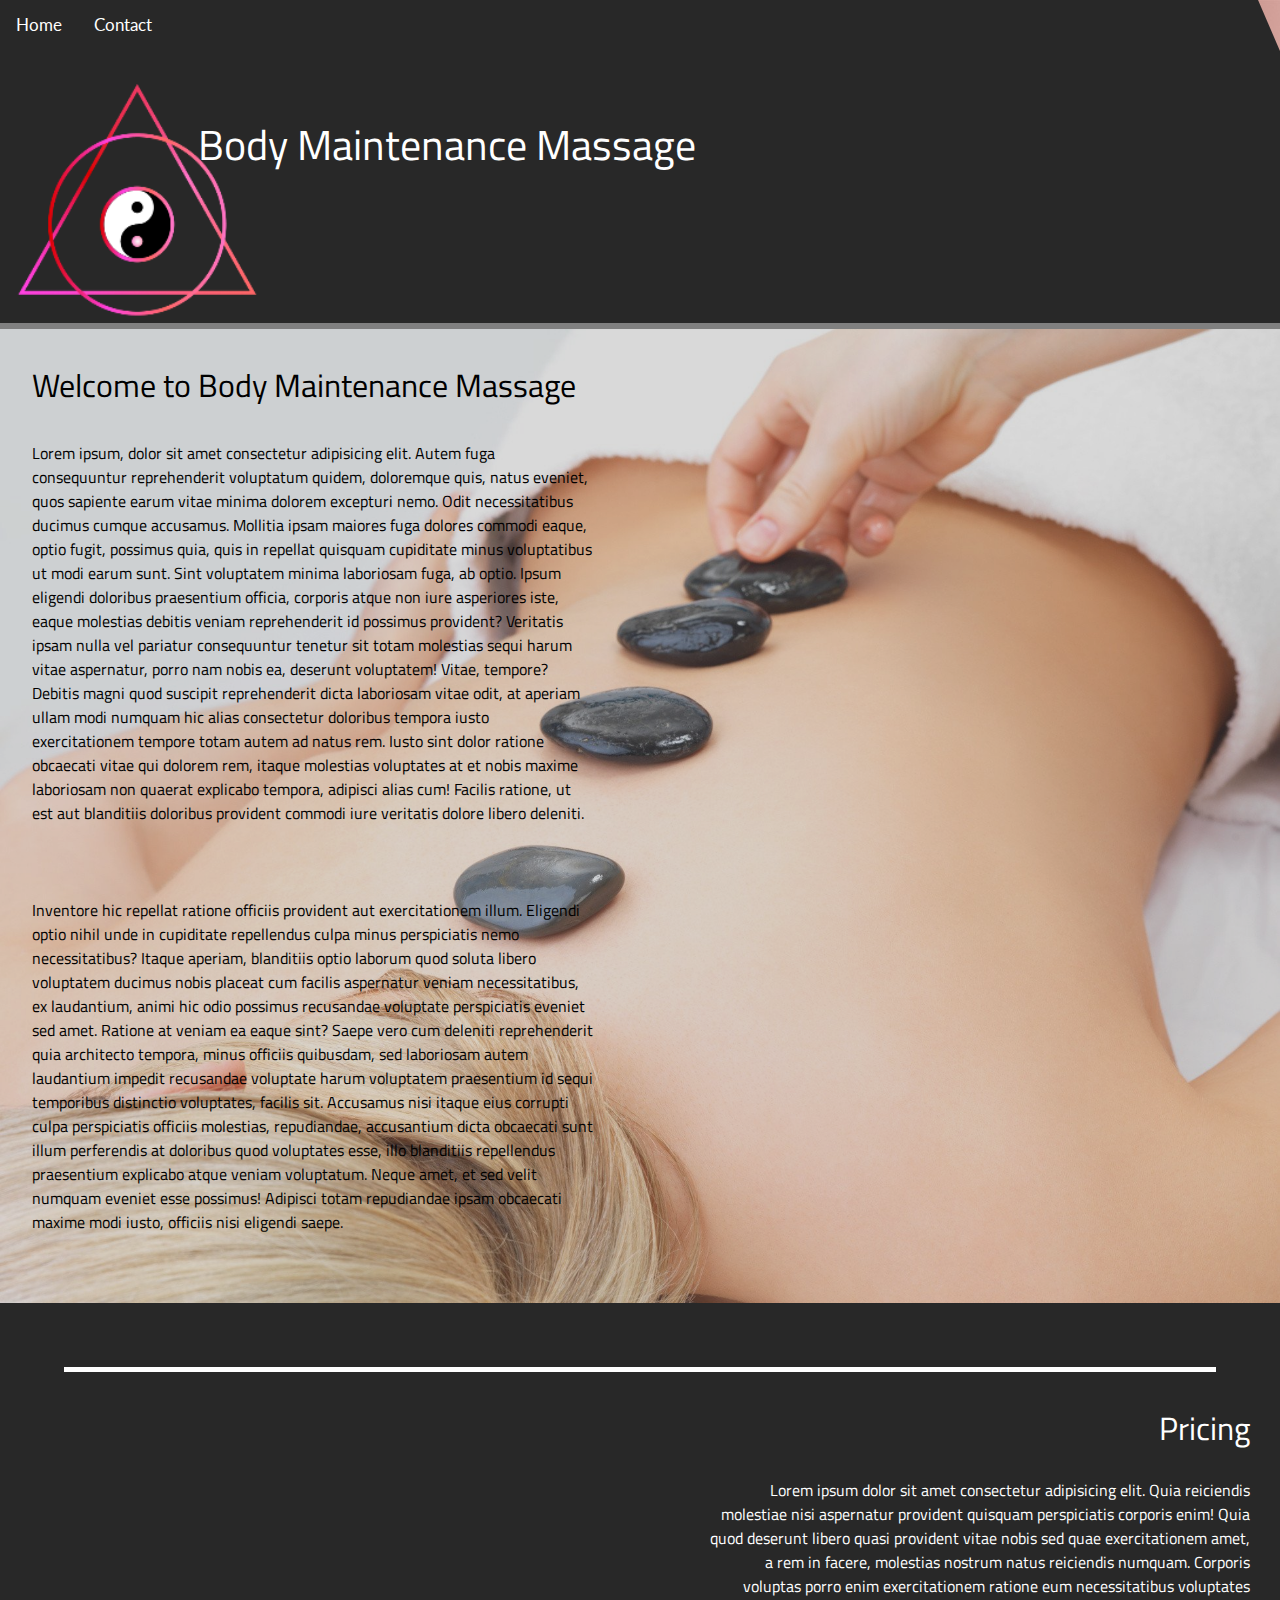
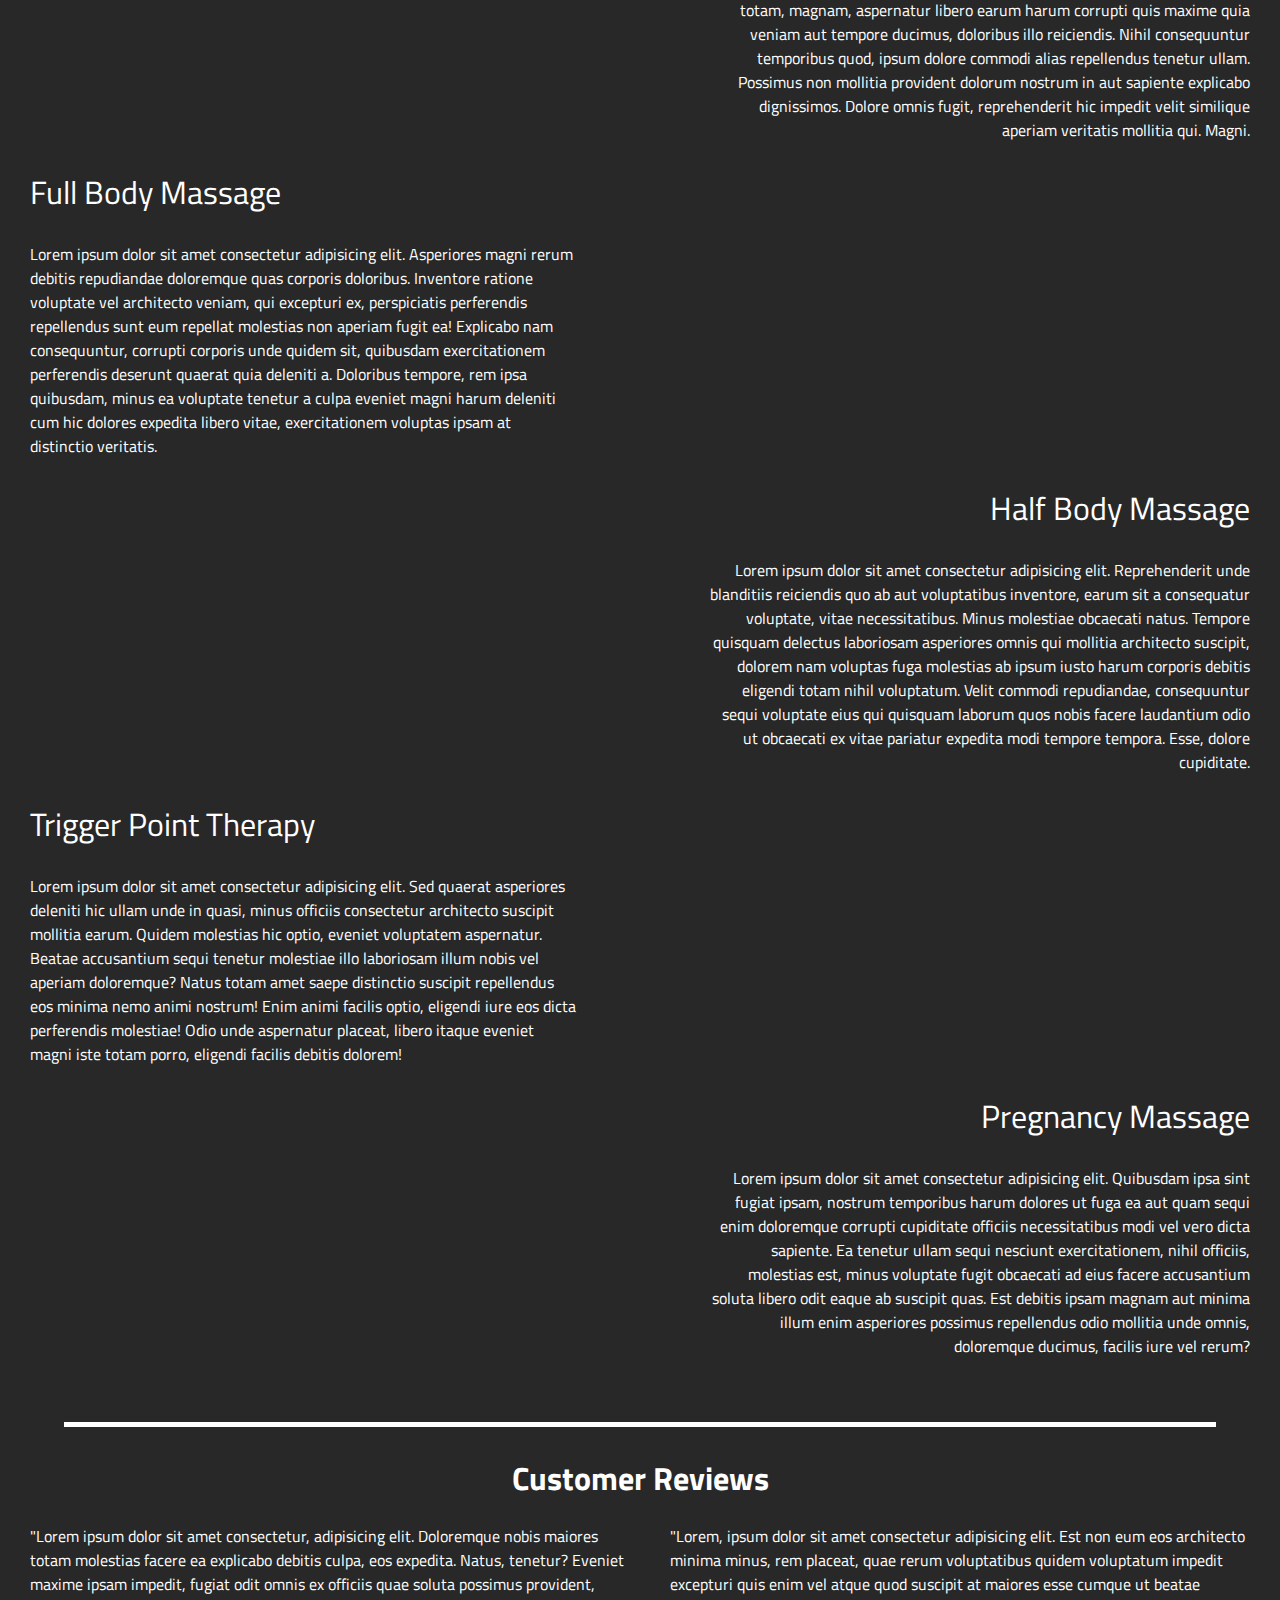
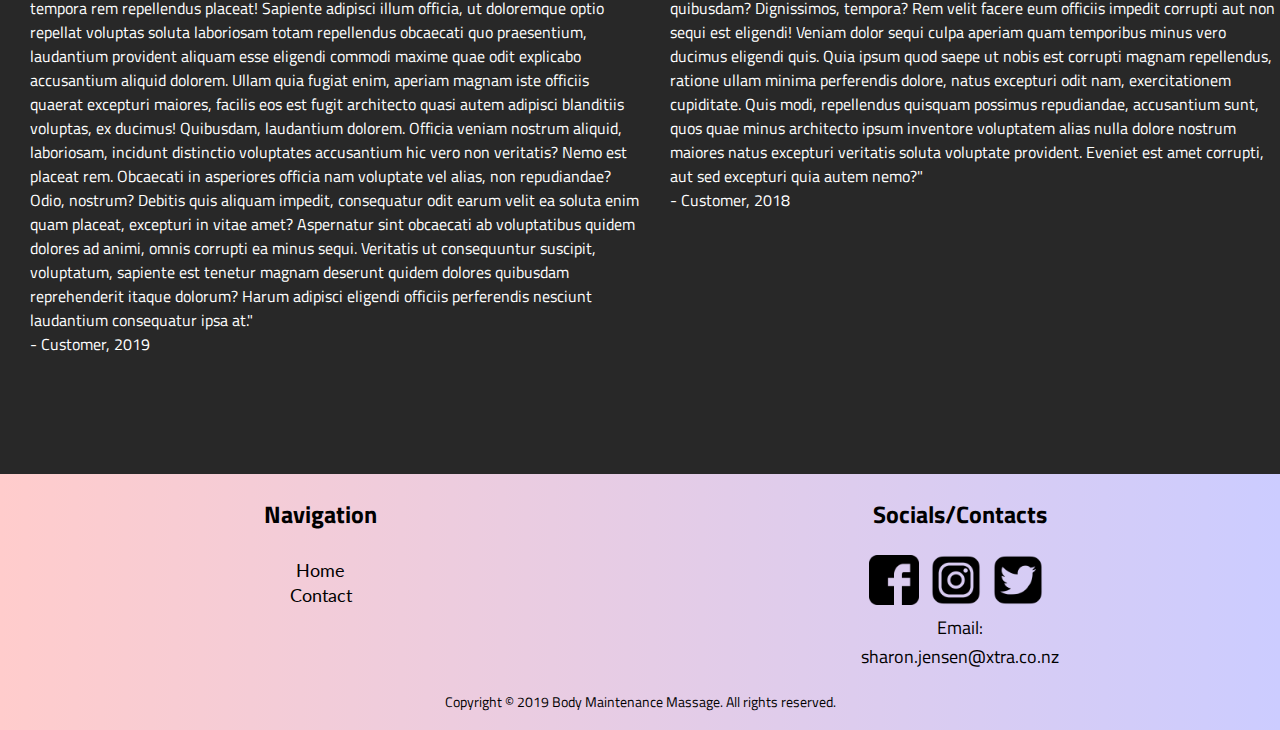
<file: index.html>
<!DOCTYPE html>
<html lang="en">
<head>
    <meta charset="UTF-8">
    <meta name="viewport" content="width=device-width, initial-scale=1">
    <meta http-equiv="X-UA-Compatible" content="ie=edge">
    <link rel="stylesheet" type="text/css" href="sheet o' style.css">
    <link href="https://fonts.googleapis.com/css?family=Lato|titillium+Web:200" rel="stylesheet">
    <title>Body Maintenance Massage</title>
</head>
<body>

<div class="navbar">
    <div class="card">
        <img src="images/banner.png">
        <div class="header">
            <a href="index.html">Home</a>
            <a href="Contact.html">Contact</a>
            <div class="container">
            <businessName>Body Maintenance Massage</businessName>
            </div>
        </div>
    </div>
</div>

<div class="backStonesTowel"></div>

<div class="container">
<welcome>Welcome to Body Maintenance Massage</welcome>
</div>
<div class="sub-container">
<div class="1stParagraph"><paragraph>Lorem ipsum, dolor sit amet consectetur adipisicing elit. Autem fuga consequuntur reprehenderit voluptatum quidem, doloremque quis, natus eveniet, quos sapiente earum vitae minima dolorem excepturi nemo. Odit necessitatibus ducimus cumque accusamus. Mollitia ipsam maiores fuga dolores commodi eaque, optio fugit, possimus quia, quis in repellat quisquam cupiditate minus voluptatibus ut modi earum sunt. Sint voluptatem minima laboriosam fuga, ab optio. Ipsum eligendi doloribus praesentium officia, corporis atque non iure asperiores iste, eaque molestias debitis veniam reprehenderit id possimus provident? Veritatis ipsam nulla vel pariatur consequuntur tenetur sit totam molestias sequi harum vitae aspernatur, porro nam nobis ea, deserunt voluptatem! Vitae, tempore? Debitis magni quod suscipit reprehenderit dicta laboriosam vitae odit, at aperiam ullam modi numquam hic alias consectetur doloribus tempora iusto exercitationem tempore totam autem ad natus rem. Iusto sint dolor ratione obcaecati vitae qui dolorem rem, itaque molestias voluptates at et nobis maxime laboriosam non quaerat explicabo tempora, adipisci alias cum! Facilis ratione, ut est aut blanditiis doloribus provident commodi iure veritatis dolore libero deleniti.</paragraph></div>
<div class="2ndParagraph"><paragraph>Inventore hic repellat ratione officiis provident aut exercitationem illum. Eligendi optio nihil unde in cupiditate repellendus culpa minus perspiciatis nemo necessitatibus? Itaque aperiam, blanditiis optio laborum quod soluta libero voluptatem ducimus nobis placeat cum facilis aspernatur veniam necessitatibus, ex laudantium, animi hic odio possimus recusandae voluptate perspiciatis eveniet sed amet. Ratione at veniam ea eaque sint? Saepe vero cum deleniti reprehenderit quia architecto tempora, minus officiis quibusdam, sed laboriosam autem laudantium impedit recusandae voluptate harum voluptatem praesentium id sequi temporibus distinctio voluptates, facilis sit. Accusamus nisi itaque eius corrupti culpa perspiciatis officiis molestias, repudiandae, accusantium dicta obcaecati sunt illum perferendis at doloribus quod voluptates esse, illo blanditiis repellendus praesentium explicabo atque veniam voluptatum. Neque amet, et sed velit numquam eveniet esse possimus! Adipisci totam repudiandae ipsam obcaecati maxime modi iusto, officiis nisi eligendi saepe.</paragraph></div>
</div>
</div>

<div class="breakbar">
<div class="line"></div>
<pricing>Pricing</pricing>
<pricepg>Lorem ipsum dolor sit amet consectetur adipisicing elit. Quia reiciendis molestiae nisi aspernatur provident quisquam perspiciatis corporis enim! Quia quod deserunt libero quasi provident vitae nobis sed quae exercitationem amet, a rem in facere, molestias nostrum natus reiciendis numquam. Corporis voluptas porro enim exercitationem ratione eum necessitatibus voluptates totam, magnam, aspernatur libero earum harum corrupti quis maxime quia veniam aut tempore ducimus, doloribus illo reiciendis. Nihil consequuntur temporibus quod, ipsum dolore commodi alias repellendus tenetur ullam. Possimus non mollitia provident dolorum nostrum in aut sapiente explicabo dignissimos. Dolore omnis fugit, reprehenderit hic impedit velit similique aperiam veritatis mollitia qui. Magni.</pricepg>
<FBM>Full Body Massage</FBM>
<FBMpg>Lorem ipsum dolor sit amet consectetur adipisicing elit. Asperiores magni rerum debitis repudiandae doloremque quas corporis doloribus. Inventore ratione voluptate vel architecto veniam, qui excepturi ex, perspiciatis perferendis repellendus sunt eum repellat molestias non aperiam fugit ea! Explicabo nam consequuntur, corrupti corporis unde quidem sit, quibusdam exercitationem perferendis deserunt quaerat quia deleniti a. Doloribus tempore, rem ipsa quibusdam, minus ea voluptate tenetur a culpa eveniet magni harum deleniti cum hic dolores expedita libero vitae, exercitationem voluptas ipsam at distinctio veritatis.</FBMpg>
<HBM>Half Body Massage</HBM>
<HBMpg>Lorem ipsum dolor sit amet consectetur adipisicing elit. Reprehenderit unde blanditiis reiciendis quo ab aut voluptatibus inventore, earum sit a consequatur voluptate, vitae necessitatibus. Minus molestiae obcaecati natus. Tempore quisquam delectus laboriosam asperiores omnis qui mollitia architecto suscipit, dolorem nam voluptas fuga molestias ab ipsum iusto harum corporis debitis eligendi totam nihil voluptatum. Velit commodi repudiandae, consequuntur sequi voluptate eius qui quisquam laborum quos nobis facere laudantium odio ut obcaecati ex vitae pariatur expedita modi tempore tempora. Esse, dolore cupiditate.</HBMpg>
<TPT>Trigger Point Therapy</TPT>
<TPTpg>Lorem ipsum dolor sit amet consectetur adipisicing elit. Sed quaerat asperiores deleniti hic ullam unde in quasi, minus officiis consectetur architecto suscipit mollitia earum. Quidem molestias hic optio, eveniet voluptatem aspernatur. Beatae accusantium sequi tenetur molestiae illo laboriosam illum nobis vel aperiam doloremque? Natus totam amet saepe distinctio suscipit repellendus eos minima nemo animi nostrum! Enim animi facilis optio, eligendi iure eos dicta perferendis molestiae! Odio unde aspernatur placeat, libero itaque eveniet magni iste totam porro, eligendi facilis debitis dolorem!</TPTpg>
<PM>Pregnancy Massage</PM>
<PMpg>Lorem ipsum dolor sit amet consectetur adipisicing elit. Quibusdam ipsa sint fugiat ipsam, nostrum temporibus harum dolores ut fuga ea aut quam sequi enim doloremque corrupti cupiditate officiis necessitatibus modi vel vero dicta sapiente. Ea tenetur ullam sequi nesciunt exercitationem, nihil officiis, molestias est, minus voluptate fugit obcaecati ad eius facere accusantium soluta libero odit eaque ab suscipit quas. Est debitis ipsam magnam aut minima illum enim asperiores possimus repellendus odio mollitia unde omnis, doloremque ducimus, facilis iure vel rerum?</PMpg>
<div class="line"></div>

<div class="row">
    <h1>Customer Reviews</h1>
        <div class="column">
            <p1>"Lorem ipsum dolor sit amet consectetur, adipisicing elit. Doloremque nobis maiores totam molestias facere ea explicabo debitis culpa, eos expedita. Natus, tenetur? Eveniet maxime ipsam impedit, fugiat odit omnis ex officiis quae soluta possimus provident, tempora rem repellendus placeat! Sapiente adipisci illum officia, ut doloremque optio repellat voluptas soluta laboriosam totam repellendus obcaecati quo praesentium, laudantium provident aliquam esse eligendi commodi maxime quae odit explicabo accusantium aliquid dolorem. Ullam quia fugiat enim, aperiam magnam iste officiis quaerat excepturi maiores, facilis eos est fugit architecto quasi autem adipisci blanditiis voluptas, ex ducimus! Quibusdam, laudantium dolorem. Officia veniam nostrum aliquid, laboriosam, incidunt distinctio voluptates accusantium hic vero non veritatis? Nemo est placeat rem. Obcaecati in asperiores officia nam voluptate vel alias, non repudiandae? Odio, nostrum? Debitis quis aliquam impedit, consequatur odit earum velit ea soluta enim quam placeat, excepturi in vitae amet? Aspernatur sint obcaecati ab voluptatibus quidem dolores ad animi, omnis corrupti ea minus sequi. Veritatis ut consequuntur suscipit, voluptatum, sapiente est tenetur magnam deserunt quidem dolores quibusdam reprehenderit itaque dolorum? Harum adipisci eligendi officiis perferendis nesciunt laudantium consequatur ipsa at."<br> - Customer, 2019</p1>
        </div>
        <div class="column">
            <p1>"Lorem, ipsum dolor sit amet consectetur adipisicing elit. Est non eum eos architecto minima minus, rem placeat, quae rerum voluptatibus quidem voluptatum impedit excepturi quis enim vel atque quod suscipit at maiores esse cumque ut beatae quibusdam? Dignissimos, tempora? Rem velit facere eum officiis impedit corrupti aut non sequi est eligendi! Veniam dolor sequi culpa aperiam quam temporibus minus vero ducimus eligendi quis. Quia ipsum quod saepe ut nobis est corrupti magnam repellendus, ratione ullam minima perferendis dolore, natus excepturi odit nam, exercitationem cupiditate. Quis modi, repellendus quisquam possimus repudiandae, accusantium sunt, quos quae minus architecto ipsum inventore voluptatem alias nulla dolore nostrum maiores natus excepturi veritatis soluta voluptate provident. Eveniet est amet corrupti, aut sed excepturi quia autem nemo?"<br> - Customer, 2018</p1>
        </div>
    </div>
</div>
</div>

<div id="footer">
    <table class="footerInfo">
        <tbody>
        <tr>
            <th>Navigation</th>
            <th>Socials/Contacts</th>
        </tr>
        <tr>
            <td>
                <a href="index.html">Home</a><br>
                <a href="Contact.html">Contact</a><br>
            </td>
            <td>
                <a href="https://www.facebook.com"><img class="socialIcons" src="images/facebook.png"></a>
                <a href="https://www.instagram.com"><img class="socialIcons" src="images/instagram.png"></a>
                <a href="https://www.twitter.com"><img class="socialIcons" src="images/twitter.png"></a>
            </td>
        </tr>
        <tr>
            <td></td>
            <td>Email:</td>
        </tr>
        <tr>
            <td></td>
            <td>sharon.jensen@xtra.co.nz</td>
        </tr>
        <tr>
            <td></td>
        </tr>
        </tbody>
        <tfoot>
            <tr>
                <td colspan="2">Copyright © 2019 Body Maintenance Massage. All rights reserved.</td>
            </tr>
        </tfoot>
    </table>
</div>

</body>
</html>
</file>
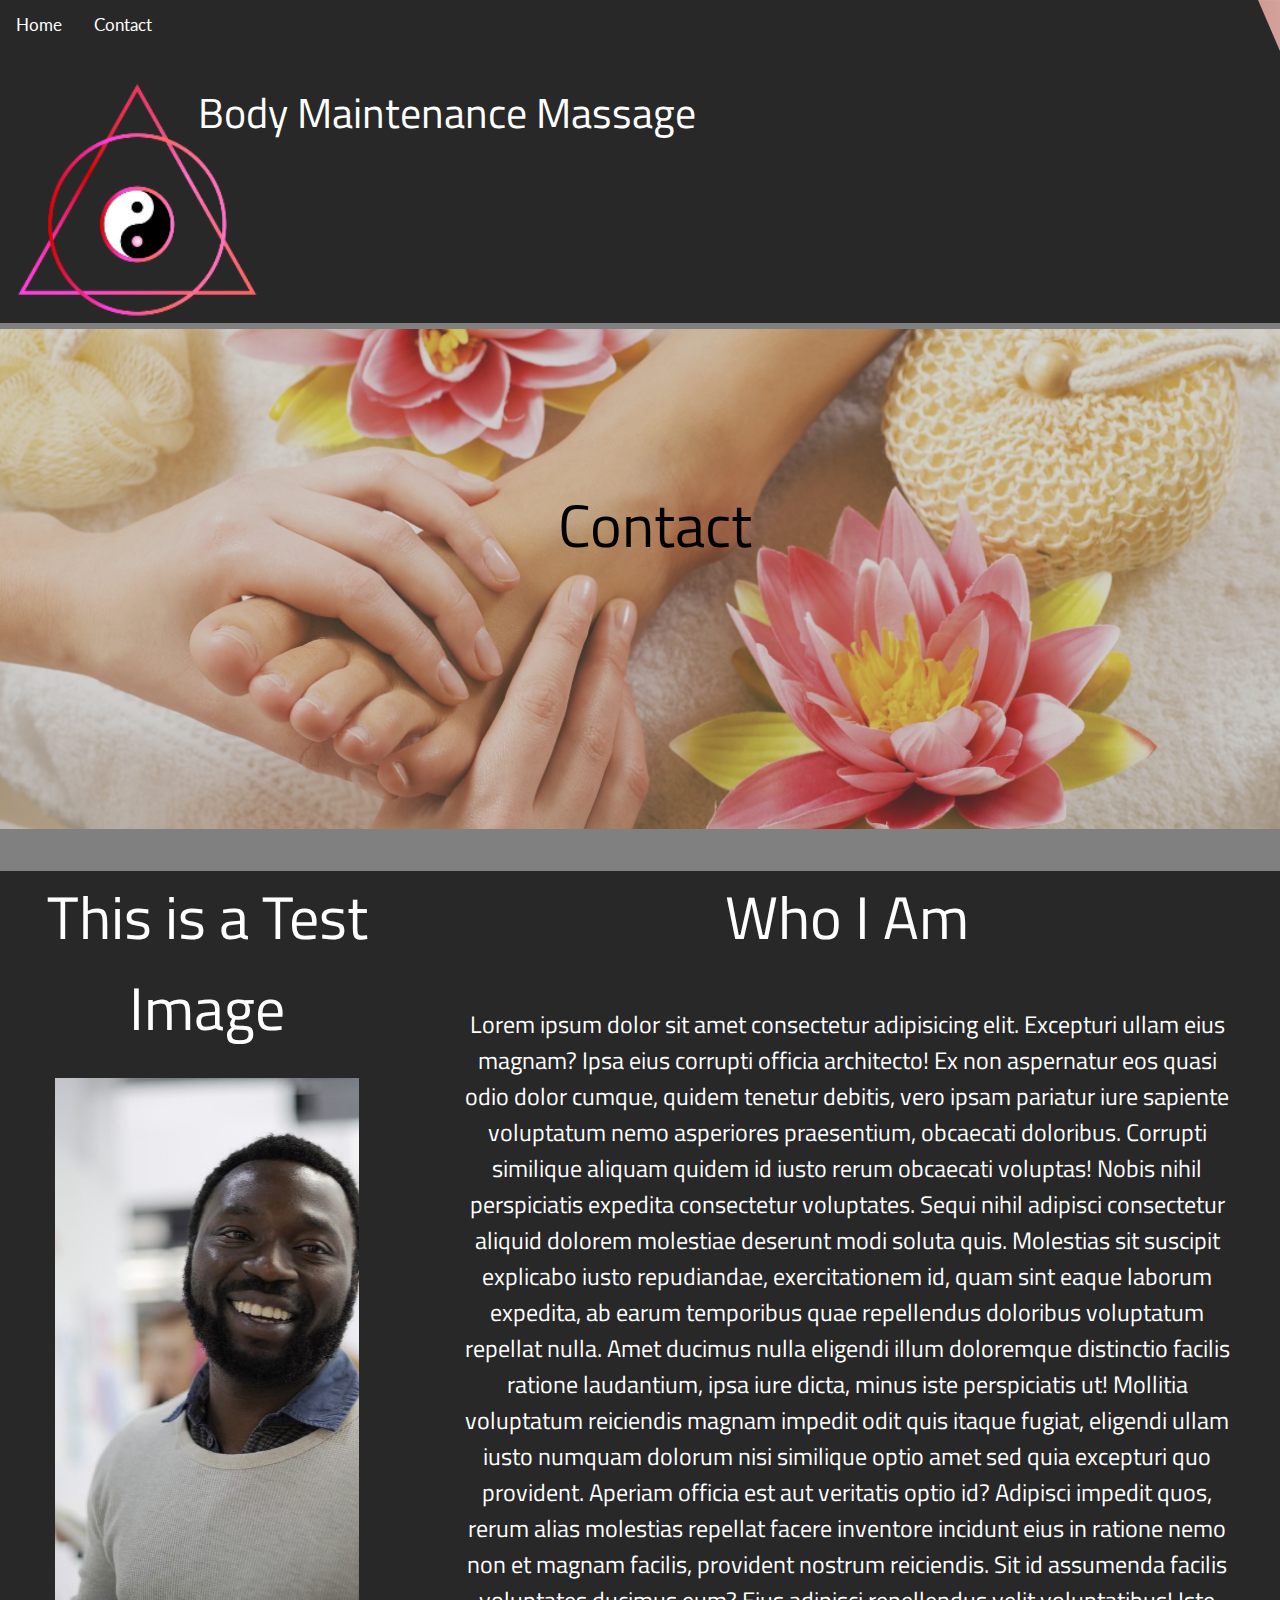
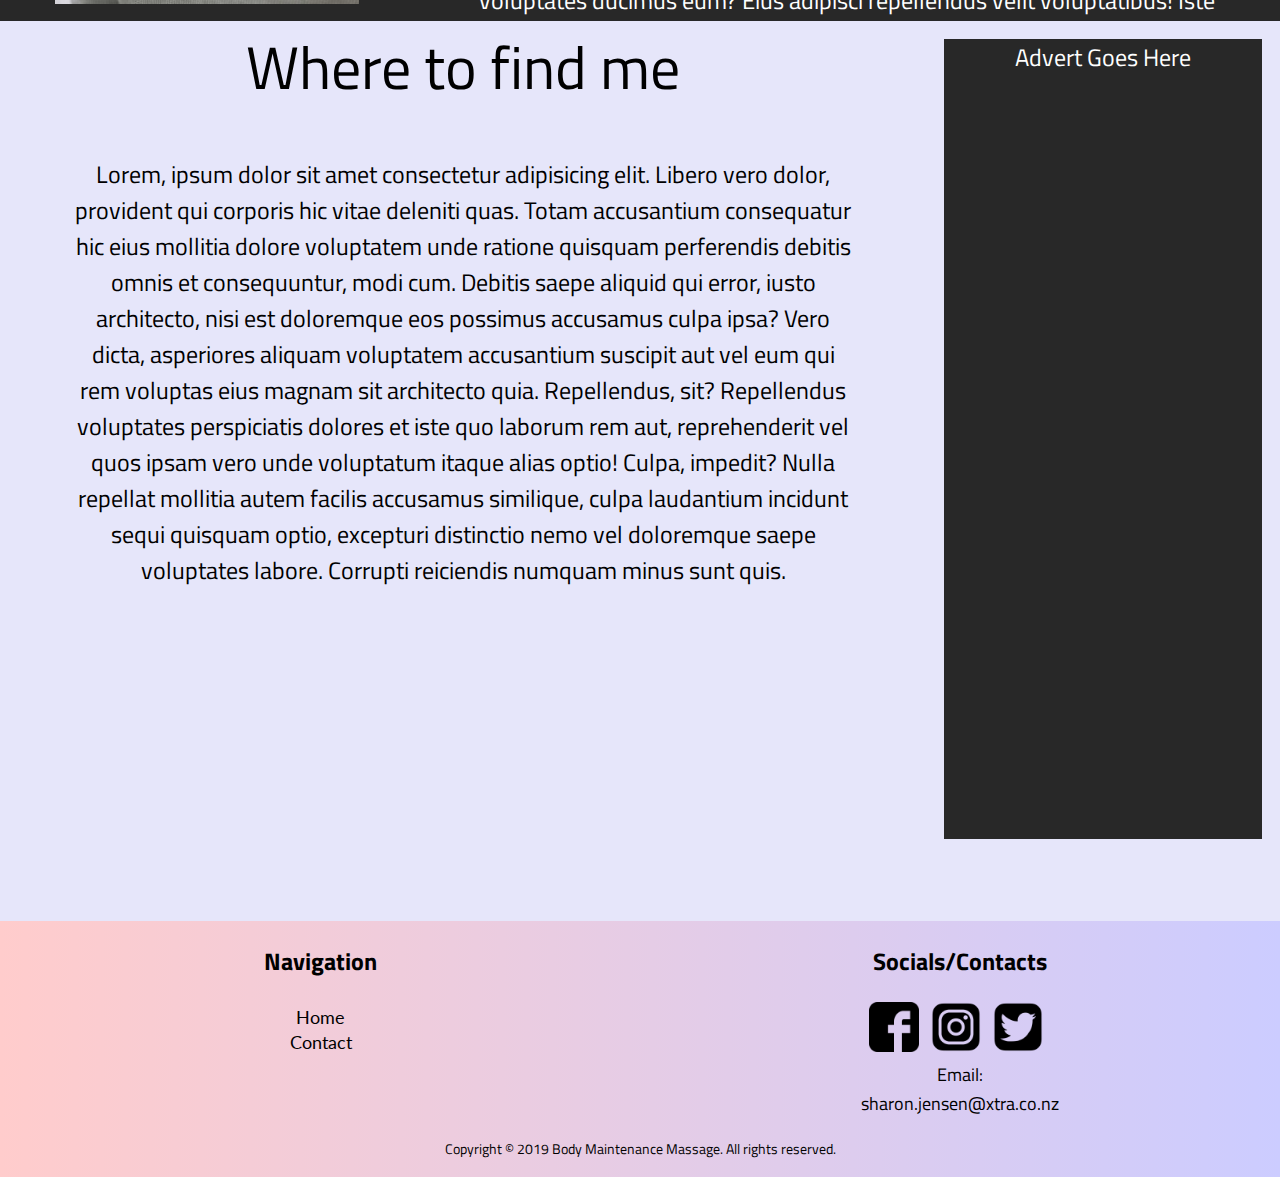
<file: Contact.html>
<!DOCTYPE html>
<html lang="en">
<head>
    <meta charset="UTF-8">
    <meta name="viewport" content="width=device-width, initial-scale=1">
    <meta http-equiv="X-UA-Compatible" content="ie=edge">
    <link rel="stylesheet" type="text/css" href="sheet o' style1.css">
    <link href="https://fonts.googleapis.com/css?family=Lato|titillium+Web:200" rel="stylesheet">
    <title>BMM: Contact</title>
</head>
<body>

<div class="navbar">
    <div class="card">
        <img src="images/banner.png">
            <div class="header">
                <a href="index.html">Home</a>
                <a href="Contact.html">Contact</a>
                <div class="container">
                <businessName>Body Maintenance Massage</businessName>
                </div>
            </div>
        </div>
    </div>
</div>
</div>

<div class="footMassage">
</div>

<div class="subcontainer">
<Contact>Contact</Contact>
</div>

<div class="row">
    <div class="column" style="width: 30%;">
        <div class="column1">This is a Test Image</div>
        <div class="columnParagraph1"></div>
    </div>  
    <div class="column" style="width: 70%;">
        <div class="column2">Who I Am</div>
        <div class="columnParagraph2">Lorem ipsum dolor sit amet consectetur adipisicing elit. Excepturi ullam eius magnam? Ipsa eius corrupti officia architecto! Ex non aspernatur eos quasi odio dolor cumque, quidem tenetur debitis, vero ipsam pariatur iure sapiente voluptatum nemo asperiores praesentium, obcaecati doloribus. Corrupti similique aliquam quidem id iusto rerum obcaecati voluptas! Nobis nihil perspiciatis expedita consectetur voluptates. Sequi nihil adipisci consectetur aliquid dolorem molestiae deserunt modi soluta quis. Molestias sit suscipit explicabo iusto repudiandae, exercitationem id, quam sint eaque laborum expedita, ab earum temporibus quae repellendus doloribus voluptatum repellat nulla. Amet ducimus nulla eligendi illum doloremque distinctio facilis ratione laudantium, ipsa iure dicta, minus iste perspiciatis ut! Mollitia voluptatum reiciendis magnam impedit odit quis itaque fugiat, eligendi ullam iusto numquam dolorum nisi similique optio amet sed quia excepturi quo provident. Aperiam officia est aut veritatis optio id? Adipisci impedit quos, rerum alias molestias repellat facere inventore incidunt eius in ratione nemo non et magnam facilis, provident nostrum reiciendis. Sit id assumenda facilis voluptates ducimus eum? Eius adipisci repellendus velit voluptatibus! Iste voluptates, accusantium ea dignissimos odit doloremque quaerat voluptatibus eveniet explicabo omnis harum sunt enim esse aspernatur tempora eligendi vero dicta deleniti at atque sint id optio sed? Aspernatur odio rem nostrum id fugit cumque fugiat minus eligendi eos iusto, saepe veritatis earum sit reiciendis? Doloribus recusandae quisquam laboriosam nemo id. Sed consectetur enim expedita id quaerat quia officia, quo ea exercitationem quidem minus debitis nobis accusamus beatae modi distinctio temporibus recusandae. Itaque dolor nobis ratione voluptates vel natus veritatis nemo beatae ab.</div>
    </div>
    <div class="row">
        <div class="nextColumn" style="width: 70%;">
            <div class="column1">Where to find me</div>
            <div class="columnParagraph2">Lorem, ipsum dolor sit amet consectetur adipisicing elit. Libero vero dolor, provident qui corporis hic vitae deleniti quas. Totam accusantium consequatur hic eius mollitia dolore voluptatem unde ratione quisquam perferendis debitis omnis et consequuntur, modi cum. Debitis saepe aliquid qui error, iusto architecto, nisi est doloremque eos possimus accusamus culpa ipsa? Vero dicta, asperiores aliquam voluptatem accusantium suscipit aut vel eum qui rem voluptas eius magnam sit architecto quia. Repellendus, sit? Repellendus voluptates perspiciatis dolores et iste quo laborum rem aut, reprehenderit vel quos ipsam vero unde voluptatum itaque alias optio! Culpa, impedit? Nulla repellat mollitia autem facilis accusamus similique, culpa laudantium incidunt sequi quisquam optio, excepturi distinctio nemo vel doloremque saepe voluptates labore. Corrupti reiciendis numquam minus sunt quis.</div>
        </div>
        <div class="nextColumn" style="width: 30%;">
        <div class="column2"></div>
        <div class="columnParagraph2" style="height: 800px; width: auto; margin: 5%; background-color: #282828; color: white;">Advert Goes Here</div>
    </div>
</div>




<div id="footer">
    <table class="footerInfo">
        <tbody>
        <tr>
            <th>Navigation</th>
            <th>Socials/Contacts</th>
        </tr>
        <tr>
            <td>
                <a href="index.html">Home</a><br>
                <a href="Contact.html">Contact</a><br>
            </td>
            <td>
                <a href="https://www.facebook.com"><img class="socialIcons" src="images/facebook.png"></a>
                <a href="https://www.instagram.com"><img class="socialIcons" src="images/instagram.png"></a>
                <a href="https://www.twitter.com"><img class="socialIcons" src="images/twitter.png"></a>
            </td>
        </tr>
        <tr>
            <td></td>
            <td>Email:</td>
        </tr>
        <tr>
            <td></td>
            <td>sharon.jensen@xtra.co.nz</td>
        </tr>
        <tr>
            <td></td>
        </tr>
        </tbody>
        <tfoot>
            <tr>
                <td colspan="2">Copyright © 2019 Body Maintenance Massage. All rights reserved.</td>
            </tr>
        </tfoot>
    </table>
</div>

</body>
</html>
</file>
